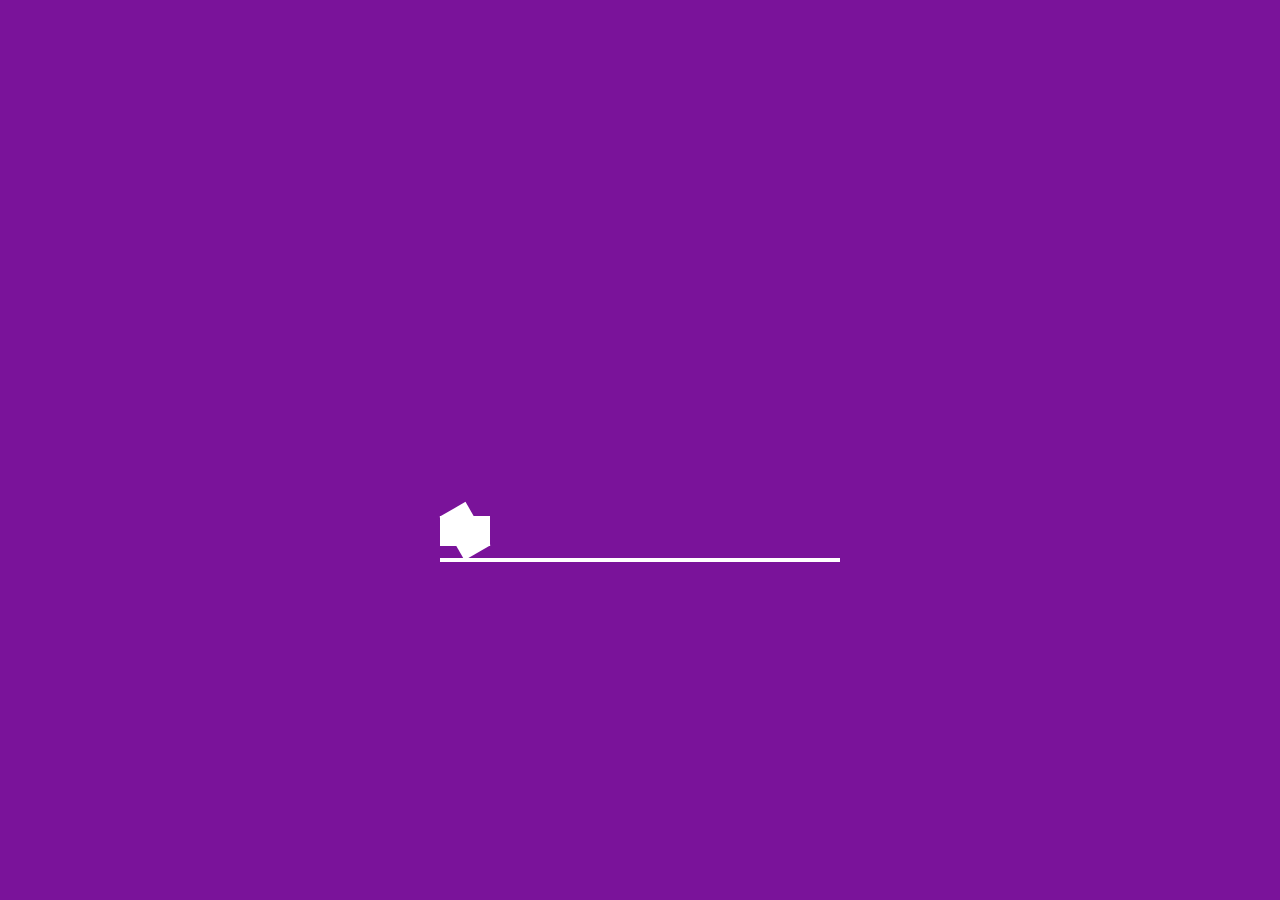
<file: CSS animation/index.html>
<!DOCTYPE html>
<html lang="en">
<head>
	<meta charset="utf-8">
	<title>animation</title>
	<link rel="stylesheet" type="text/css" href="style.css">
</head>
<body>
<div class="center">
	<div class="hexagon"></div>
</div>
</body>
</html>
</file>
<file: CSS animation/style.css>
.hexagon{
	position: absolute;
	left: 0;
	bottom: 12px;
	width: 50px;
	height: 30px;
	background:#fff;
	animation: animate 5s linear infinite; 
}
.hexagon:before{
	content: '';
	position: absolute;
	top: 0;
	left: 0;
	width: 100%;
	height:100%;
	background: #fff;
	transform: rotate(60deg);
}
body{
	margin: 0;
	padding: 0;
	background: #7a139a;	
}
.center{
	position: absolute;
	top: 40%;
	left: 50%;
	transform: translate(-50%,-50%);
	width: 400px;
	height: 400px;
	background: transparent;
	border-bottom: 4px solid #fff;
	animation: animateline 5s linear infinite;
}
.hexagin:after{
	content: '';
	position: absolute;
	top:0;
	left:0;
	width: 100%;
	height: 100%;
	background: #fff;
	transform: rotate(-60deg);
}
@keyframes animate{
	0%{
		transform: rotate(0deg);
		left: 0;
	}
		50%{
		transform: rotate(360deg);
		left: calc(100% - 50px)
	}
		100%{
		transform: rotate(0deg);
		left: 0;
	}
}
@keyframes animateline{
	0%{
		transform: translate(-50%,-50%)rotate(30deg);
     }
  	25%{
		transform: translate(-50%,-50%)rotate(0deg);
     }

	50%{
		transform: translate(-50%,-50%)rotate(-30deg);
     }

	75%{
		transform: translate(-50%,-50%)rotate(0deg);
     }

	100%{
		transform: translate(-50%,-50%)rotate(30deg);
     }

}
</file>
